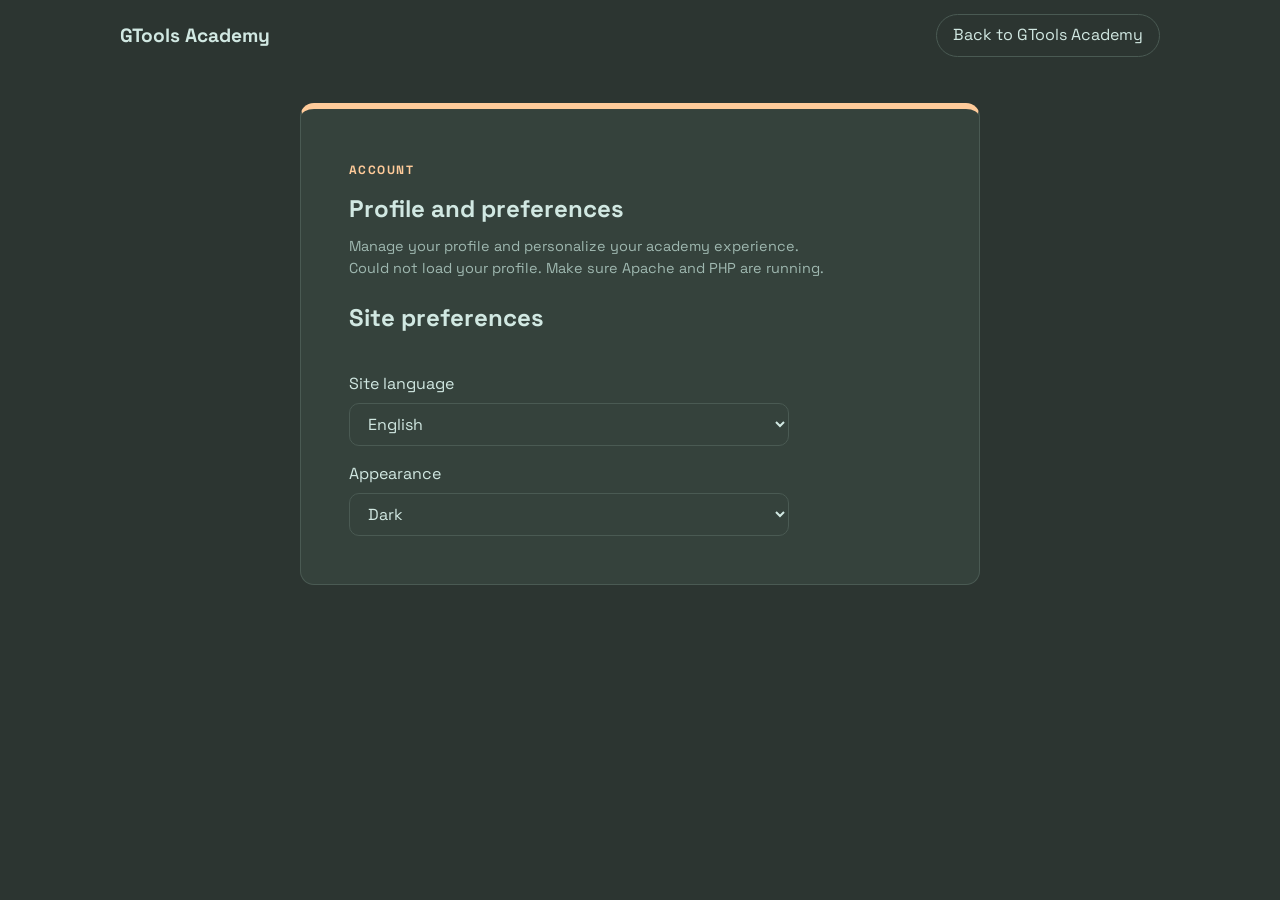
<file: profile.html>
<!DOCTYPE html>
<html lang="es" data-theme="dark">
<head>
  <meta charset="UTF-8">
  <meta name="viewport" content="width=device-width, initial-scale=1">
  <title>Mi cuenta | GTools Academy</title>
  <link rel="preconnect" href="https://fonts.googleapis.com">
  <link rel="preconnect" href="https://fonts.gstatic.com" crossorigin>
  <link href="https://fonts.googleapis.com/css2?family=Fraunces:wght@600;700&family=Space+Grotesk:wght@400;500;700&display=swap" rel="stylesheet">
  <link rel="stylesheet" href="css/styles.css?v=profile-name-2">
  <script>try { document.documentElement.dataset.theme = JSON.parse(localStorage.getItem('theme')) || 'dark'; } catch (e) {}</script>
  <script src="js/profile.js?v=profile-name-2" defer></script>
</head>
<body class="profile-page">
  <header class="top profile-header">
    <a class="brand" href="index.html">GTools Academy</a>
    <a class="ghost" href="index.html" data-i18n="back"></a>
  </header>
  <main class="profile-main">
    <section class="profile-card card">
      <span class="section-kicker" data-i18n="account"></span>
      <h1 data-i18n="title"></h1>
      <p class="note" data-i18n="intro"></p>
      <p id="profile-status" class="note" role="status" aria-live="polite"></p>

      <div id="profile-details" class="profile-details" hidden>
        <div class="profile-identity">
          <img id="profile-avatar" alt="" hidden>
          <span id="profile-initials" class="profile-initials" aria-hidden="true"></span>
          <div>
            <div class="profile-name-heading">
              <h2 id="profile-name"></h2>
              <button id="profile-name-toggle" class="ghost profile-name-toggle" type="button" aria-expanded="false" aria-controls="profile-name-form" data-i18n="editCertificateName"></button>
            </div>
            <p id="profile-email" class="note"></p>
          </div>
        </div>
        <form id="profile-name-form" class="form profile-name-form" hidden>
          <h2 data-i18n="recognitionName"></h2>
          <label for="profile-first-name">
            <span data-i18n="firstName"></span>
            <input id="profile-first-name" name="firstName" type="text" autocomplete="given-name" maxlength="255" required>
          </label>
          <label for="profile-last-name">
            <span data-i18n="lastName"></span>
            <input id="profile-last-name" name="lastName" type="text" autocomplete="family-name" maxlength="255" required>
          </label>
          <button class="solid" type="submit" data-i18n="saveName"></button>
          <p id="profile-name-status" class="note" role="status" aria-live="polite"></p>
          <a id="profile-name-continue" class="solid" data-i18n="continueRecognition" hidden></a>
        </form>
        <button id="profile-signout" class="ghost" type="button" data-i18n="logout"></button>
      </div>

      <div id="profile-signed-out" hidden>
        <a class="solid" href="api/auth.php?action=login" data-i18n="login"></a>
      </div>

      <div class="profile-preferences">
        <h2 data-i18n="preferences"></h2>
        <label>
          <span data-i18n="language"></span>
          <select id="profile-language">
            <option value="es" data-i18n="spanish"></option>
            <option value="en" data-i18n="english"></option>
          </select>
        </label>
        <label>
          <span data-i18n="theme"></span>
          <select id="profile-theme">
            <option value="dark" data-i18n="dark"></option>
            <option value="light" data-i18n="light"></option>
          </select>
        </label>
      </div>
      <p id="preferences-status" class="note" role="status" aria-live="polite"></p>
    </section>
  </main>
</body>
</html>
</file>
<file: css/styles.css>
:root, [data-theme="dark"] {
  --bg: #2c3531; --surface: #35423c; --ink: #d1e8e2; --muted: #9fb8b0; --line: #4a5a53;
  --brand: #116466; --on-brand: #d1e8e2; --accent: #ffcb9a; --on-accent: #2c3531; --arch: #116466;
  --head: "Space Grotesk", system-ui, sans-serif; color-scheme: dark;
}
[data-theme="light"] {
  --bg: #f4f5f8; --surface: #fff; --ink: #14213d; --muted: #5a6478; --line: #dce0ea;
  --brand: #14213d; --on-brand: #f1dfae; --accent: #8a6a2b; --on-accent: #fff; --arch: #d9dff0;
  --head: "Fraunces", Georgia, serif; color-scheme: light;
}
:root { --blue: #4285f4; --red: #ea4335; --yellow: #fbbc04; --green: #34a853; font-family: "Space Grotesk", system-ui, sans-serif; }
* { box-sizing: border-box; }
body { margin: 0; background: var(--bg); color: var(--ink); line-height: 1.55; }
h1, h2, h3, .brand { font-family: var(--head); }
button, input, select { font: inherit; color: inherit; }
:focus-visible { outline: 3px solid var(--accent); outline-offset: 2px; }
main, .top, .foot { max-width: 1080px; margin: 0 auto; padding: 0 20px; }
section { padding: 40px 0; }
.note { color: var(--muted); font-size: 0.9rem; }

.top { display: flex; flex-wrap: wrap; align-items: center; gap: 12px 20px; padding-block: 14px; }
.brand { font-weight: 700; font-size: 1.2rem; color: inherit; text-decoration: none; margin-right: auto; }
.top nav { display: flex; gap: 18px; }
.top nav a { color: var(--muted); text-decoration: none; }
.top nav a:hover { color: var(--accent); }
.tools { display: flex; flex-wrap: wrap; gap: 8px; }
.top .tools > button[hidden] { display: none; }
.guest-preferences { display: flex; flex-wrap: wrap; align-items: center; gap: 8px; }
.guest-preferences[hidden] { display: none; }
.guest-preferences select { max-width: 120px; padding: 8px 10px; }
.course-search { position: relative; z-index: 15; flex: 1 1 180px; max-width: 260px; }
#q { width: 100%; max-width: none; }
.course-search-suggestions { position: absolute; z-index: 30; top: calc(100% + 6px); left: 0; width: 100%; max-height: 320px; overflow-y: auto; padding: 6px; background: var(--surface); border: 1px solid var(--line); border-radius: 12px; box-shadow: 0 12px 32px #0005; }
.search-suggestion { display: block; width: 100%; padding: 9px 11px; color: var(--ink); text-align: left; text-decoration: none; background: transparent; border: 0; border-radius: 8px; cursor: pointer; }
.search-suggestion:hover, .search-suggestion.is-active, .search-suggestion:focus-visible { color: var(--ink); background: var(--bg); outline: none; }
.search-empty { margin: 0; padding: 9px 11px; color: var(--muted); font-size: 0.9rem; }
@media (max-width: 640px) { .top nav { order: 5; width: 100%; } .course-search { max-width: none; } }
.account-area { position: relative; }
.account-trigger { display: grid; width: 42px; height: 42px; place-items: center; padding: 0; overflow: hidden; color: var(--ink); background: transparent; border: 0; border-radius: 50%; cursor: pointer; }
.account-trigger img, .profile-identity img { width: 100%; height: 100%; object-fit: cover; border-radius: 50%; }
.account-trigger img[hidden], .account-menu-user img[hidden], .account-menu-user .account-menu-initials[hidden], .profile-identity img[hidden] { display: none; }
.account-trigger #account-initials { display: grid; width: 100%; height: 100%; place-items: center; color: var(--on-accent); background: var(--accent); border-radius: 50%; font-weight: 700; }
.account-trigger #account-initials[hidden] { display: none; }
.account-menu { position: absolute; z-index: 20; top: calc(100% + 10px); right: 0; width: min(340px, calc(100vw - 40px)); padding: 12px; color: var(--ink); background: var(--surface); border: 1px solid var(--line); border-radius: 18px; box-shadow: 0 16px 40px #0005; }
.account-menu-user { display: flex; align-items: center; gap: 14px; padding: 12px; border-bottom: 1px solid var(--line); }
.account-menu-user img, .account-menu-initials { flex: 0 0 52px; width: 52px; height: 52px; border-radius: 50%; }
.account-menu-initials, .profile-initials { display: grid; place-items: center; color: var(--on-accent); background: var(--accent); font-weight: 700; }
.account-menu-user strong, .account-menu-user span { display: block; overflow-wrap: anywhere; }
.account-menu-user span { color: var(--muted); font-size: 0.88rem; }
.account-menu-link { display: block; width: 100%; padding: 12px; color: var(--ink); text-align: left; text-decoration: none; background: transparent; border: 0; border-radius: 10px; cursor: pointer; }
.account-menu-link:hover { background: var(--bg); }
.visually-hidden { position: absolute; width: 1px; height: 1px; padding: 0; margin: -1px; overflow: hidden; clip: rect(0, 0, 0, 0); white-space: nowrap; border: 0; }

.solid, .ghost, .chip { display: inline-block; border: 1px solid var(--line); border-radius: 999px; padding: 8px 16px; background: transparent; cursor: pointer; text-decoration: none; }
.solid { background: var(--brand); border-color: var(--brand); color: var(--on-brand); }
.ghost:hover, .chip:hover { border-color: var(--accent); }
.chip[aria-pressed="true"] { background: var(--accent); border-color: var(--accent); color: var(--on-accent); }
input, select { background: var(--surface); border: 1px solid var(--line); border-radius: 10px; padding: 9px 14px; }

.hero { text-align: center; padding-top: 24px; }
.arch { position: relative; width: min(300px, 78vw); aspect-ratio: 3 / 4; margin: 0 auto; border-radius: 999px 999px 0 0; background: linear-gradient(180deg, var(--arch), transparent); }
.arch video { position: absolute; inset: 0; width: 100%; height: 100%; object-fit: cover; object-position: bottom; border-radius: inherit; }
.ph { position: absolute; inset: 0; display: grid; place-items: center; padding: 24px; color: var(--muted); font-size: 0.9rem; }
.arch.has-video .ph { display: none; }
.swirl { position: absolute; left: -15%; bottom: 16%; width: 130%; fill: none; stroke: var(--accent); stroke-width: 2; pointer-events: none; }
.hero h1 { position: relative; margin: -0.5em 0 8px; font-size: clamp(2.4rem, 9vw, 4.8rem); line-height: 1; letter-spacing: -0.02em; }
.hero p { max-width: 44ch; margin: 0 auto 20px; color: var(--muted); font-size: 1.1rem; }

.filters { display: flex; flex-wrap: wrap; gap: 12px; align-items: center; }
.chips { display: flex; flex-wrap: wrap; gap: 8px; }
.grid { display: grid; grid-template-columns: repeat(auto-fill, minmax(250px, 1fr)); gap: 16px; }
.card { --c: var(--blue); display: flex; flex-direction: column; gap: 8px; padding: 18px; background: var(--surface); border: 1px solid var(--line); border-top: 6px solid var(--c); border-radius: 14px; }
.card[data-color="red"] { --c: var(--red); }
.card[data-color="yellow"] { --c: var(--yellow); }
.card[data-color="green"] { --c: var(--green); }
.card h3 { margin: 0; font-size: 1.15rem; }
.card p { margin: 0; color: var(--muted); }
.icon { font-size: 1.8rem; }
.meta { display: flex; flex-wrap: wrap; align-items: center; gap: 8px; margin-top: auto; padding-top: 8px; font-size: 0.85rem; }
.badge { border: 1px solid var(--line); border-radius: 6px; padding: 2px 8px; }
.meta .ghost { margin-left: auto; padding: 5px 12px; }
.empty { color: var(--muted); padding: 24px 0; }

.road { list-style: none; margin: 24px 0 0; padding: 0; display: grid; gap: 20px; grid-template-columns: repeat(auto-fit, minmax(240px, 1fr)); counter-reset: s; }
.road > li { counter-increment: s; border-left: 3px solid var(--accent); padding-left: 16px; }
.road > li::before { content: counter(s); font: 700 2rem var(--head); color: var(--accent); }
.road h3 { margin: 0 0 8px; }
.road ol { list-style: none; margin: 0; padding: 0; display: grid; gap: 6px; }
.step { width: 100%; text-align: left; padding: 8px 12px; background: var(--surface); border: 1px solid var(--line); border-radius: 10px; cursor: pointer; }
.step.done::after { content: " ✓"; color: var(--accent); }
#awards { padding-left: 1.2em; }

dialog { max-width: min(520px, 92vw); padding: 24px; background: var(--surface); color: var(--ink); border: 1px solid var(--line); border-radius: 16px; }
dialog::backdrop { background: #0009; }
dialog h2 { margin-top: 0; }
dialog.auth-notice { border: 2px solid #ea4335; }
dialog.auth-notice #auth-title { color: #ff8a80; }
dialog.auth-notice .auth-alert-message { padding: 14px; color: #ffb4ab; background: #5b2928; border-radius: 10px; font-weight: 700; }
[data-theme="light"] dialog.auth-notice #auth-title { color: #b3261e; }
[data-theme="light"] dialog.auth-notice .auth-alert-message { color: #8a1c17; background: #fde8e7; }
dialog label { display: grid; gap: 4px; margin: 12px 0; }
dialog .solid, dialog .ghost { margin: 6px 6px 0 0; }
dialog#dlg-course { max-height: 90vh; overflow-y: auto; }
.profile-main { max-width: 720px; margin: 32px auto; padding: 0 20px; }
.profile-header { justify-content: space-between; }
.profile-card { display: block; padding: clamp(24px, 5vw, 48px); border-top-color: var(--accent); }
.profile-card h1 { margin: 8px 0; }
.section-kicker { color: var(--accent); font-size: 0.85rem; font-weight: 700; text-transform: uppercase; letter-spacing: 0.08em; }
.profile-identity { display: flex; align-items: center; gap: 18px; margin: 28px 0; }
.profile-identity img, .profile-initials { flex: 0 0 76px; width: 76px; height: 76px; border-radius: 50%; }
.profile-identity h2, .profile-identity p { margin: 0; overflow-wrap: anywhere; }
.profile-name-heading { display: flex; flex-wrap: wrap; align-items: center; gap: 10px 14px; }
.profile-name-toggle { padding: 6px 12px; font-size: 0.88rem; }
.profile-preferences { display: grid; gap: 16px; max-width: 440px; }
.profile-preferences label { display: grid; gap: 6px; }
.profile-preferences select { width: 100%; }
.profile-card [hidden] { display: none; }
.award { margin-top: 12px; padding: 12px; border: 2px solid var(--accent); border-radius: 12px; font-family: var(--head); }
.site-footer { margin-top: 40px; background: var(--surface); border-top: 1px solid var(--line); }
.foot { color: var(--muted); }
.footer-grid { display: grid; grid-template-columns: minmax(0, 1.5fr) repeat(2, minmax(160px, 1fr)); gap: 32px; padding-block: 40px 32px; }
.footer-brand { color: var(--ink); font: 700 1.2rem var(--head); text-decoration: none; }
.footer-about p, .footer-contact p { max-width: 46ch; margin: 12px 0 0; }
.footer-disclaimer { font-size: 0.88rem; }
.footer-links h2, .footer-contact h2 { margin: 0 0 12px; font-size: 1rem; }
.footer-links ul { display: grid; gap: 8px; margin: 0; padding: 0; list-style: none; }
.footer-links a { color: var(--muted); text-decoration: none; }
.footer-brand:hover, .footer-links a:hover, .footer-contact a:hover { color: var(--accent); }
.footer-bottom { padding-block: 16px 24px; border-top: 1px solid var(--line); font-size: 0.85rem; }
.footer-bottom small { color: var(--muted); }

a { color: var(--accent); }
.ghost { color: var(--ink); }
.course-page .icon { font-size: 3rem; }
.course-page h1 { margin: 0.2em 0; font-size: clamp(2rem, 6vw, 3rem); }
.course-page .lead { color: var(--muted); font-size: 1.15rem; }
.course-page .meta { margin: 12px 0; padding: 0; }
.course-page li { margin: 4px 0; }
.course-intro, .course-goal, .course-journey, .course-outcomes, .course-material, .course-for { padding: 24px 0; border-bottom: 1px solid var(--line); }
.course-page h2 { margin-top: 0; }
.course-intro { padding-top: 32px; }
.course-goal p { max-width: 75ch; }
.course-outcomes .outcomes-list { margin-bottom: 0; }
.course-journey > h2, .course-material > h2 { margin-bottom: 16px; }
.journey-layout { display: grid; grid-template-columns: minmax(180px, 0.8fr) minmax(0, 2fr); gap: 20px; align-items: start; }
.journey-steps { display: grid; gap: 8px; }
.journey-step { display: flex; align-items: center; gap: 10px; width: 100%; padding: 10px 12px; color: var(--ink); text-align: left; background: var(--surface); border: 1px solid var(--line); border-radius: 10px; cursor: pointer; }
.journey-step[aria-current="step"] { border-color: var(--accent); box-shadow: inset 3px 0 var(--accent); }
.journey-step .step-num { width: 30px; height: 30px; }
.journey-content { min-width: 0; }
.journey-content h3 { margin: 0 0 10px; }
.journey-counter { margin: 0 0 4px; color: var(--muted); font-size: 0.9rem; }
.journey-content .course-video-wrapper { margin-bottom: 12px; }
.journey-controls { display: flex; justify-content: space-between; gap: 12px; }
.modules-container .module-step { display: block; padding: 0; }
.module-step summary { display: flex; align-items: center; gap: 12px; padding: 10px 14px; cursor: pointer; }
.module-step summary::marker { color: var(--accent); }
.module-step[open] summary { border-bottom: 1px solid var(--line); }
.module-step > p { margin: 0; padding: 12px 14px 14px 54px; color: var(--muted); }
.road a.step { display: block; color: var(--ink); text-decoration: none; }
.road a.step:hover { border-color: var(--accent); }

@media (max-width: 700px) {
  .footer-grid { grid-template-columns: 1fr; gap: 24px; padding-block: 32px 24px; }
  .journey-layout { grid-template-columns: 1fr; }
  .journey-steps { grid-template-columns: repeat(auto-fit, minmax(150px, 1fr)); }
  .course-intro, .course-goal, .course-journey, .course-outcomes, .course-material, .course-for { padding-block: 18px; }
}

.course-navbar {
  position: relative;
  z-index: 1;
  background: #182b30;
  border-bottom: 1px solid #ffffff18;
  box-shadow: 0 8px 24px #0002;
}

.course-navbar .brand {
  color: #fff;
  font-size: 1.25rem;
  letter-spacing: -0.03em;
}

.course-main {
  --bs-primary: #2b8a83;
  --bs-primary-rgb: 43, 138, 131;
  --bs-secondary-color: var(--muted);
}

.course-page .course-intro,
.course-page .course-goal,
.course-page .course-enrollment,
.course-page .course-journey,
.course-page .course-outcomes,
.course-page .course-material,
.course-page .course-quiz,
.course-page .course-for {
  padding: 0;
  overflow: hidden;
  color: var(--ink);
  background: var(--surface);
  border: 1px solid var(--line) !important;
  border-radius: 18px;
  border-bottom: 1px solid var(--line);
  box-shadow: 0 14px 36px #0002 !important;
}

.course-page .course-intro {
  background:
    radial-gradient(ellipse at 95% 0%, color-mix(in srgb, var(--brand) 35%, transparent), transparent 50%),
    linear-gradient(130deg, var(--surface), var(--bg));
}

.course-page .course-intro .card-body,
.course-page .course-goal .card-body,
.course-page .course-enrollment .card-body,
.course-page .course-journey .card-body,
.course-page .course-outcomes .card-body,
.course-page .course-material .card-body,
.course-page .course-quiz .card-body,
.course-page .course-for .card-body {
  padding: clamp(1.25rem, 3vw, 2.5rem);
}

.course-page .course-enrollment {
  max-width: 760px;
  margin-inline: auto;
  text-align: center;
  background:
    radial-gradient(ellipse at 50% 0%, color-mix(in srgb, var(--accent) 12%, transparent), transparent 68%),
    var(--surface);
}

.course-page .course-enrollment h2 {
  margin-bottom: 0.75rem;
}

.course-page .course-enrollment .note {
  margin-bottom: 1.25rem;
}

.course-page .course-enrollment [data-enrollment-status]:empty {
  display: none;
}

.course-page .course-enrollment .btn {
  min-width: 210px;
  padding: 0.7rem 1.3rem;
}

.course-page .course-progress-actions {
  display: flex;
  flex-wrap: wrap;
  gap: 0.75rem;
  align-items: center;
  justify-content: center;
}

.course-page .course-access,
.course-page .course-stage-intro {
  color: var(--ink);
  background:
    radial-gradient(ellipse at 50% 0%, color-mix(in srgb, var(--brand) 16%, transparent), transparent 70%),
    var(--surface);
  border: 1px solid var(--line);
  border-radius: 18px;
}

.course-page .course-access .card-body,
.course-page .course-stage-intro .card-body {
  padding: clamp(1.25rem, 3vw, 2.5rem);
}

.course-page .course-access {
  max-width: 900px;
  margin-inline: auto;
  text-align: center;
}

.course-page .course-access-actions {
  display: flex;
  flex-wrap: wrap;
  align-items: center;
  justify-content: center;
  gap: 1rem 1.5rem;
  margin-top: 1.5rem;
}

.course-page .course-access-status {
  flex-basis: 100%;
}

.course-page .course-access .btn {
  min-width: 220px;
}

.course-page .btn-primary {
  --bs-btn-color: var(--on-brand);
  --bs-btn-bg: var(--brand);
  --bs-btn-border-color: var(--brand);
  --bs-btn-hover-color: var(--on-brand);
  --bs-btn-hover-bg: color-mix(in srgb, var(--brand) 88%, var(--accent));
  --bs-btn-hover-border-color: color-mix(in srgb, var(--brand) 88%, var(--accent));
  --bs-btn-active-color: var(--on-brand);
  --bs-btn-active-bg: var(--brand);
  --bs-btn-active-border-color: var(--brand);
  --bs-btn-disabled-color: var(--on-brand);
  --bs-btn-disabled-bg: var(--brand);
  --bs-btn-disabled-border-color: var(--brand);
  color: var(--on-brand);
  -webkit-text-fill-color: var(--on-brand);
  background-color: var(--brand);
  border-color: var(--brand);
}

.course-page .btn-outline-primary {
  --bs-btn-color: var(--brand);
  --bs-btn-border-color: var(--brand);
  --bs-btn-hover-color: var(--on-brand);
  --bs-btn-hover-bg: var(--brand);
  --bs-btn-hover-border-color: var(--brand);
  --bs-btn-active-color: var(--on-brand);
  --bs-btn-active-bg: var(--brand);
  --bs-btn-active-border-color: var(--brand);
  color: var(--brand);
  -webkit-text-fill-color: var(--brand);
  border-color: var(--brand);
}

.course-page .btn-primary:hover,
.course-page .btn-primary:focus-visible,
.course-page .btn-primary:active {
  color: var(--on-brand);
  -webkit-text-fill-color: var(--on-brand);
  background-color: color-mix(in srgb, var(--brand) 88%, var(--accent));
  border-color: color-mix(in srgb, var(--brand) 88%, var(--accent));
}

.course-page .course-access .btn-outline-primary:hover,
.course-page .course-access .btn-outline-primary:focus-visible,
.course-page .course-access .btn-outline-primary:active {
  color: var(--on-brand);
  -webkit-text-fill-color: var(--on-brand);
}

.course-page .course-for .card-body,
.course-page .course-progress .card-body {
  text-align: center;
}

.course-page .course-for .meta {
  justify-content: center;
}

.course-page .course-stage-intro {
  max-width: 1200px;
  margin-inline: auto;
}

.course-page .course-video-stage {
  max-width: 1200px;
  margin-inline: auto;
}

.course-page .course-video-stage .card-body {
  padding: clamp(1.25rem, 3vw, 2.5rem);
}

.course-page .course-video-stage-player {
  width: 100%;
  margin: 1.25rem 0;
  overflow: hidden;
  background: #000;
  border: 1px solid var(--line);
  border-radius: 16px;
}

.course-page .course-video-stage-player iframe,
.course-page .course-video-stage-player video {
  display: block;
  width: 100%;
  height: 100%;
  border: 0;
  object-fit: contain;
}

.course-page .course-video-stage [data-video-progress-status]:empty {
  display: none;
}

.course-page .course-assessment-stage {
  max-width: 1200px;
  margin-inline: auto;
}

.course-page h1,
.course-page h2,
.course-page h3,
.course-page h4 {
  color: var(--ink);
}

.course-page .course-intro h1 {
  margin: 0 0 0.65rem;
  letter-spacing: -0.04em;
}

.course-page .course-lead {
  max-width: 68ch;
  color: var(--muted);
  font-size: 1.05rem;
}

.course-icon {
  color: var(--ink);
  background: color-mix(in srgb, var(--brand) 28%, var(--surface));
  border: 1px solid color-mix(in srgb, var(--accent) 35%, var(--line));
  font-size: 2rem;
}

.course-page .course-badge {
  color: var(--ink);
  background: color-mix(in srgb, var(--brand) 24%, var(--surface));
  border: 1px solid var(--line);
  font-size: 0.8rem;
}

.section-kicker {
  color: var(--accent);
  font-size: 0.75rem;
  font-weight: 700;
  letter-spacing: 0.12em;
  text-transform: uppercase;
}

.course-prerequisite {
  padding-left: 1.5rem;
  border-left: 1px solid var(--line);
}

.course-prerequisite h3 {
  color: var(--accent);
}

.journey-layout {
  display: grid;
}

.journey-steps {
  display: flex;
  flex-direction: column;
  gap: 0.75rem;
}

.course-page .journey-step {
  display: grid;
  grid-template-columns: auto 1fr;
  gap: 0.25rem 0.8rem;
  padding: 1rem;
  color: var(--ink);
  background: var(--bg);
  border: 1px solid var(--line) !important;
  border-radius: 14px;
  box-shadow: none !important;
  transition: border-color 160ms ease, transform 160ms ease, background-color 160ms ease;
}

.course-page .journey-step:hover {
  transform: translateY(-2px);
  border-color: var(--accent) !important;
}

.course-page .journey-step[aria-current="step"] {
  background: color-mix(in srgb, var(--brand) 20%, var(--surface));
  border-color: var(--accent) !important;
  box-shadow: inset 3px 0 var(--accent) !important;
}

.course-page .journey-step .step-num {
  grid-row: span 2;
  width: 2rem;
  height: 2rem;
  display: inline-flex;
  align-items: center;
  justify-content: center;
  color: var(--on-brand);
  background: var(--brand);
  font-size: 0.9rem;
}

.journey-step-title {
  align-self: end;
  font-weight: 700;
}

.journey-step-status {
  color: var(--muted);
  font-size: 0.8rem;
}

.course-page .journey-progress {
  height: 0.45rem;
  background: var(--bg);
  border: 1px solid var(--line);
}

.course-page .journey-progress .progress-bar {
  background: linear-gradient(90deg, var(--brand), var(--accent));
  transition: width 250ms ease;
}

.course-page .course-video-wrapper {
  margin-bottom: 1.25rem;
  aspect-ratio: auto;
  border: 1px solid var(--line);
  border-radius: 14px;
}

.course-page .journey-controls .btn {
  border-radius: 10px;
  padding: 0.6rem 1rem;
}

.course-page .journey-controls .btn-primary {
  color: var(--on-brand);
  background: var(--brand);
  border-color: var(--brand);
}

.course-page .journey-controls .btn-primary:hover {
  filter: brightness(1.15);
}

.course-page .outcomes-list {
  grid-template-columns: repeat(auto-fit, minmax(min(100%, 240px), 1fr));
  margin: 0;
}

.course-page .outcomes-list li {
  position: relative;
  padding: 1rem 1rem 1rem 2.75rem;
  color: var(--ink);
  background: var(--bg);
  border: 1px solid var(--line);
  border-radius: 12px;
}

.course-page .outcomes-list li::before {
  position: absolute;
  left: 1rem;
  content: "✓";
  color: var(--accent);
  font-weight: 700;
}

.modules-container {
  display: grid;
  gap: 0.75rem;
}

.course-page .module-step {
  overflow: hidden;
  color: var(--ink);
  background: var(--bg);
  border: 1px solid var(--line) !important;
  border-radius: 12px;
  transition: border-color 160ms ease;
}

.course-page .module-step:hover,
.course-page .module-step[open] {
  border-color: color-mix(in srgb, var(--accent) 65%, var(--line)) !important;
}

.course-page .module-step summary {
  min-height: 3.75rem;
  padding: 0.75rem 1rem;
  font-weight: 600;
}

.course-page .module-step > p {
  padding: 0.85rem 1rem 1rem 3.75rem;
  border-top: 1px solid var(--line);
}

.course-page .quiz-card {
  color: var(--ink);
  background: var(--bg);
  border: 1px solid var(--line) !important;
  border-radius: 14px;
  transition: border-color 160ms ease, transform 160ms ease;
}

.course-page .quiz-card:hover {
  transform: translateY(-2px);
  border-color: color-mix(in srgb, var(--accent) 65%, var(--line)) !important;
}

.course-page .quiz-card .card-body {
  padding: 1.25rem;
}

.course-page .quiz-card h3 {
  color: var(--accent);
}

.course-page .quiz-card p {
  color: var(--muted);
}

.course-page .quiz-card fieldset {
  margin: 1rem 0;
}

.course-page .quiz-option {
  padding: 0.55rem 0.65rem;
  color: var(--ink);
  background: var(--surface);
  border: 1px solid var(--line);
  border-radius: 9px;
  transition: border-color 160ms ease;
}

.course-page .quiz-option:has(input:checked) {
  border-color: var(--accent);
}

.course-page .quiz-card .btn-outline-primary {
  color: var(--accent);
  border-color: var(--accent);
  border-radius: 9px;
}

.course-page .quiz-card .btn-outline-primary:hover {
  color: var(--on-accent);
  background: var(--accent);
}

.course-page .quiz-feedback {
  margin: 0.75rem 0 0;
}

.course-page .quiz-feedback[data-state="correct"] {
  color: var(--green);
}

.course-page .quiz-feedback[data-state="incorrect"],
.course-page .quiz-feedback[data-state="error"] {
  color: var(--red);
}

.course-page .assessment-counter {
  color: var(--accent);
  font-weight: 700;
}

.course-page .assessment-question-meta,
.course-page .assessment-review-heading,
.course-page .assessment-controls {
  display: flex;
  align-items: center;
  justify-content: space-between;
  gap: 1rem;
}

.course-page .assessment-weight {
  padding: 0.4rem 0.7rem;
  color: var(--accent);
  background: color-mix(in srgb, var(--accent) 10%, var(--surface));
  border: 1px solid color-mix(in srgb, var(--accent) 35%, var(--line));
  border-radius: 999px;
  font-size: 0.8rem;
  font-weight: 700;
  text-align: center;
}

.course-page .assessment-context {
  margin: 1rem 0;
  color: var(--muted);
}

.course-page .assessment-status:not(:empty) {
  margin-top: 1rem;
  color: var(--red);
}

.course-page .assessment-controls {
  justify-content: flex-end;
  margin-top: 1.25rem;
}

.course-page .assessment-result {
  display: grid;
  gap: 1rem;
}

.course-page .assessment-result[hidden] {
  display: none;
}

.course-page [data-assessment-recognition-link][hidden] {
  display: none !important;
}

.course-page .assessment-result-heading {
  margin: 0;
  color: var(--accent);
}

.course-page .assessment-score {
  width: fit-content;
  margin: 0;
  padding: 0.6rem 0.9rem;
  color: var(--ink);
  background: color-mix(in srgb, var(--accent) 12%, var(--surface));
  border: 1px solid color-mix(in srgb, var(--accent) 35%, var(--line));
  border-radius: 10px;
  font-weight: 700;
}

.course-page .assessment-required,
.course-page .assessment-completed-note {
  margin: 0;
}

.course-page .assessment-review-title {
  margin: 0.5rem 0 0;
}

.course-page .assessment-review-item {
  padding: 1rem;
  color: var(--ink);
  background: var(--bg);
  border: 1px solid var(--line) !important;
  border-radius: 12px;
}

.course-page .assessment-review-heading {
  align-items: flex-start;
  margin-bottom: 0.75rem;
}

.course-page .assessment-review-heading h5 {
  color: var(--ink);
}

.course-page .assessment-answer-status {
  flex: 0 0 auto;
  padding: 0.25rem 0.55rem;
  border-radius: 999px;
  font-size: 0.75rem;
  font-weight: 700;
}

.course-page .assessment-answer-status.is-correct {
  color: var(--green);
  background: color-mix(in srgb, var(--green) 12%, var(--surface));
}

.course-page .assessment-answer-status.is-incorrect {
  color: var(--red);
  background: color-mix(in srgb, var(--red) 12%, var(--surface));
}

.course-page .assessment-review-question {
  color: var(--ink);
  font-weight: 600;
}

.course-page .assessment-review-answer {
  margin-bottom: 0.35rem;
}

.course-page .assessment-review-feedback {
  margin: 0.75rem 0 0;
}

.course-page .course-video-review-list {
  display: grid;
  gap: 1.5rem;
  margin-top: 1.25rem;
}

.course-page .course-video-review-item h4 {
  margin-bottom: 0.75rem;
}

.course-page [data-assessment-question][hidden],
.course-page [data-assessment-form][hidden] {
  display: none !important;
}

.course-page .course-for .meta {
  padding-top: 0;
}

@media (max-width: 700px) {
  .course-prerequisite {
    padding: 1rem 0 0;
    border-top: 1px solid var(--line);
    border-left: 0;
  }

  .course-page .assessment-question-meta,
  .course-page .assessment-review-heading {
    align-items: flex-start;
    flex-direction: column;
  }
}

.form { display: grid; gap: 12px; max-width: 520px; margin-top: 16px; }
.form label { display: grid; gap: 4px; }
.form .solid { justify-self: start; }
.form .solid:disabled { opacity: 0.5; cursor: not-allowed; }
#reconocimiento, #contacto { text-align: center; }
#awards { margin: 16px 0 0; padding: 0; list-style-position: inside; }
#contact-form { margin-inline: auto; text-align: left; }
#contact-form .solid { justify-self: center; }
#form-status { text-align: center; }
textarea { font: inherit; color: inherit; background: var(--surface); border: 1px solid var(--line); border-radius: 10px; padding: 9px 14px; resize: vertical; }
.hp { position: absolute; left: -9999px; }

/* --- PANTALLA FLOTANTE DE VIDEO Y RECORRIDO DE CURSO (ESTILO CISCO) --- */
#dlg-course {
  max-width: min(720px, 94vw);
  border-radius: 16px;
  padding: 24px;
}

.modal-header {
  display: flex;
  justify-content: space-between;
  align-items: center;
  gap: 12px;
  margin-bottom: 16px;
}

.modal-header h2 {
  margin: 0;
  font-size: 1.4rem;
}

.course-video-wrapper {
  position: relative;
  width: 100%;
  aspect-ratio: 16 / 9;
  background-color: #000;
  border-radius: 12px;
  overflow: hidden;
  margin-bottom: 20px;
  border: 2px solid var(--line);
  box-shadow: 0 8px 24px rgba(0,0,0,0.3);
}

.video-overlay-title {
  position: absolute;
  top: 10px;
  left: 10px;
  background: rgba(0, 0, 0, 0.75);
  color: #fff;
  padding: 4px 10px;
  border-radius: 6px;
  font-size: 0.8rem;
  z-index: 2;
  pointer-events: none;
}

.course-video-wrapper video {
  width: 100%;
  height: 100%;
  object-fit: cover;
}

.course-video-wrapper iframe {
  display: block;
  width: 100%;
  height: 100%;
  border: 0;
}

.course-video-list {
  display: flex;
  flex-wrap: wrap;
  gap: 8px;
  margin: 0 0 12px;
}

.course-video-list .chip[aria-pressed="true"] {
  border-color: var(--accent);
  color: var(--on-accent);
  background: var(--accent);
}

.course-detail-section h3 {
  margin-top: 20px;
  margin-bottom: 10px;
  font-size: 1.1rem;
  color: var(--accent);
}

.course-description {
  line-height: 1.6;
  color: var(--ink);
}

.outcomes-list {
  list-style: none;
  padding: 0;
  display: grid;
  gap: 8px;
}

.outcomes-list li {
  background: var(--surface);
  padding: 8px 12px;
  border-radius: 8px;
  border: 1px solid var(--line);
  font-size: 0.9rem;
}

/* Recorrido de Módulos paso a paso */
.modules-container {
  display: flex;
  flex-direction: column;
  gap: 10px;
  margin-top: 10px;
}

.module-step {
  display: flex;
  align-items: center;
  gap: 12px;
  background: var(--surface);
  border: 1px solid var(--line);
  padding: 10px 14px;
  border-radius: 10px;
}

.step-num {
  background: var(--brand);
  color: var(--on-brand);
  font-weight: bold;
  width: 28px;
  height: 28px;
  border-radius: 50%;
  display: flex;
  align-items: center;
  justify-content: center;
  font-size: 0.85rem;
  flex-shrink: 0;
}

.step-content {
  font-size: 0.9rem;
}

.course-quiz {
  display: grid;
  gap: 12px;
  margin-top: 24px;
}

.course-quiz > h3 {
  margin-bottom: 0;
}

.quiz-card {
  padding: 16px;
  border: 1px solid var(--line);
  border-radius: 12px;
  background: var(--surface);
}

.quiz-card h4,
.quiz-card p {
  margin: 0 0 10px;
}

.quiz-card fieldset {
  display: grid;
  gap: 8px;
  min-width: 0;
  margin: 12px 0;
  padding: 0;
  border: 0;
}

.quiz-card legend {
  margin-bottom: 8px;
  font-weight: 700;
}

.quiz-option {
  display: flex;
  align-items: flex-start;
  gap: 8px;
  cursor: pointer;
}

.quiz-option input {
  flex: 0 0 auto;
  margin-top: 5px;
  accent-color: var(--brand);
}

.quiz-feedback[data-state="correct"] {
  color: var(--green);
}

.quiz-feedback[data-state="incorrect"],
.quiz-feedback[data-state="error"] {
  color: var(--red);
}

.modal-actions {
  display: flex;
  gap: 10px;
  justify-content: flex-end;
  margin-top: 24px;
  padding-top: 16px;
  border-top: 1px solid var(--line);
}
</file>
